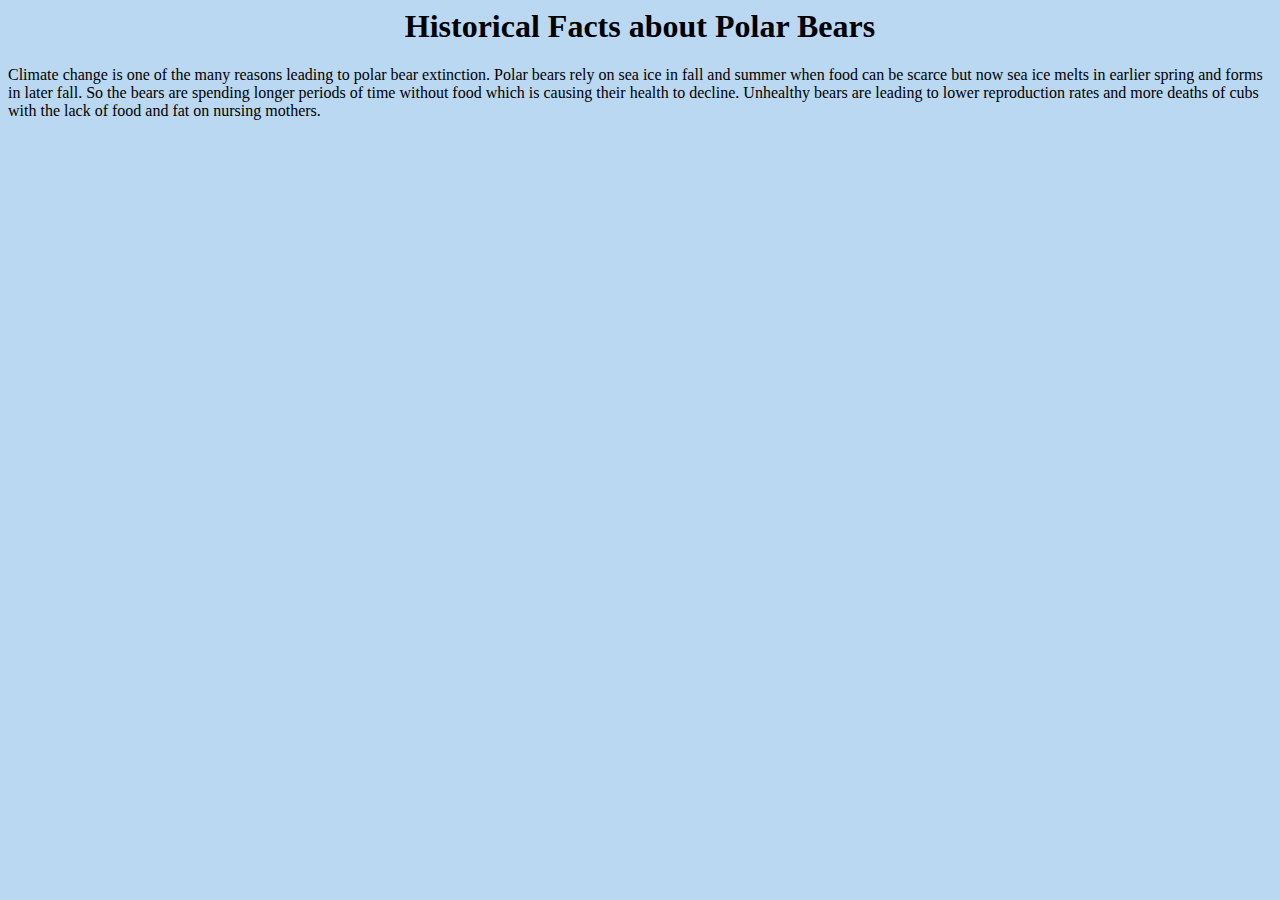
<file: historicalfacts.html>
<!DOCTYPE>
  <link href='style.css' type='text/css' rel='stylesheet'>
<html>
 <head>
<body>
<center>
<h1> Historical Facts about Polar Bears </h1>
</center>
<p> Climate change is one of the many reasons leading to polar bear extinction. Polar bears rely on
sea ice in fall and summer when food can be scarce but now sea ice melts in earlier spring and forms 
in later fall. So the bears are spending longer periods of time without food which is causing their 
health to decline. Unhealthy bears are leading to lower reproduction rates and more deaths of cubs
with the lack of food and fat on nursing mothers.
</p>
</file>
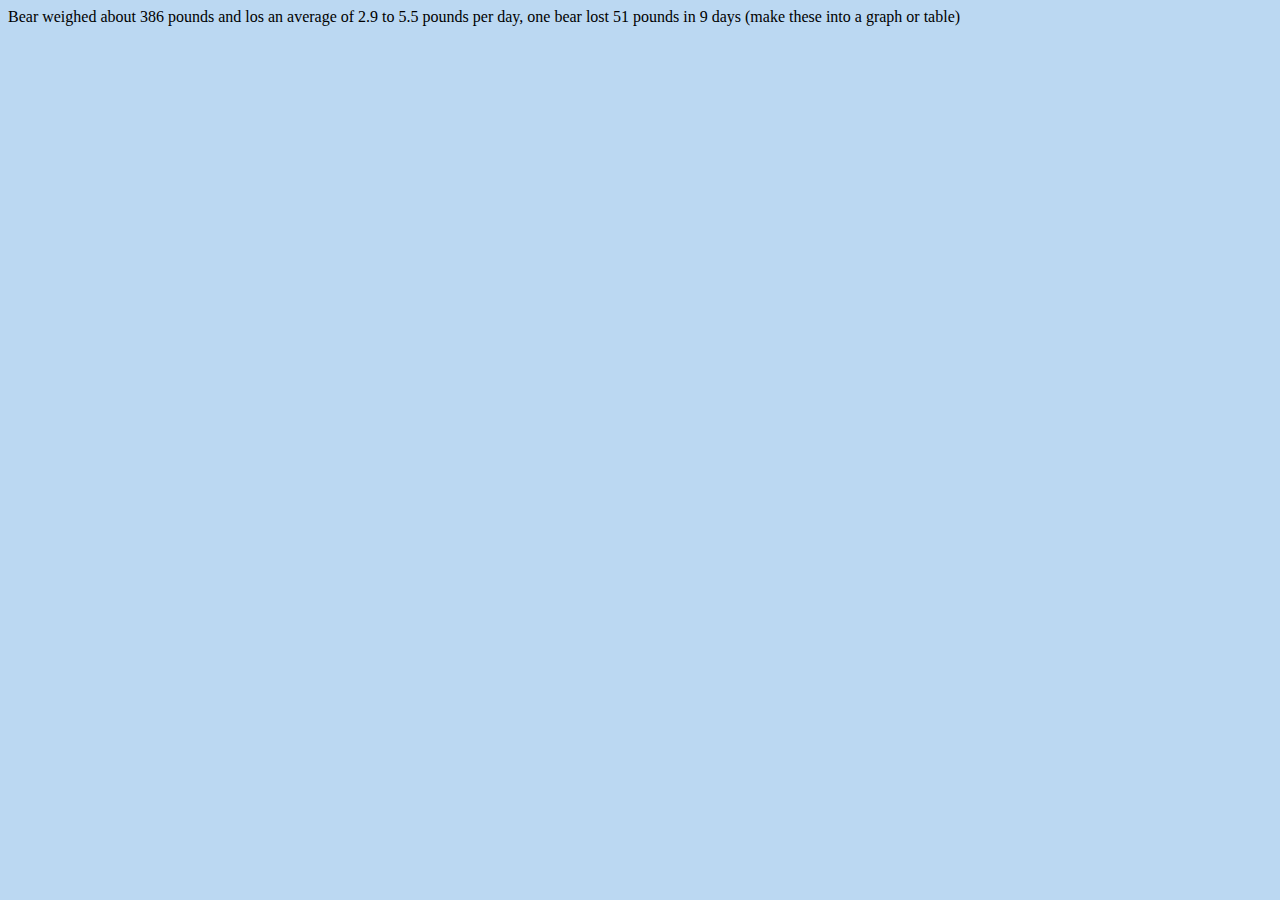
<file: polarscience.html>
<!DOCTYPE>
  <link href='style.css' type='text/css' rel='stylesheet'>
  Bear weighed about 386 pounds and los an average of 2.9 to 5.5 pounds per day, one bear lost 
  51 pounds in 9 days (make these into a graph or table)
</file>
<file: style.css>
.maingrid{
grid-template-columns: 200px 200px 200px 200px 200px;
grid-template-rows: 50px 50px 50px;
display: grid;
grid-gap: 5px;
height: 500px;
}
img{
	width: 200px;
	height: 200px;
}
.title {
	border: black dotted 5px;
	grid-column-start: span 5;
	grid-row-start: span 3;
}
.topic1 {
	border: black dotted 5px;
	grid-column-start: span 2;
	grid-row-start: span 3;
}
.topic2 {
	border: black dotted 5px;
	grid-column-start: span 2;
	grid-column-start: 4;
	grid-row-start: span 3;
}
body {
  background-color: #bbd8f2;
}
</file>
